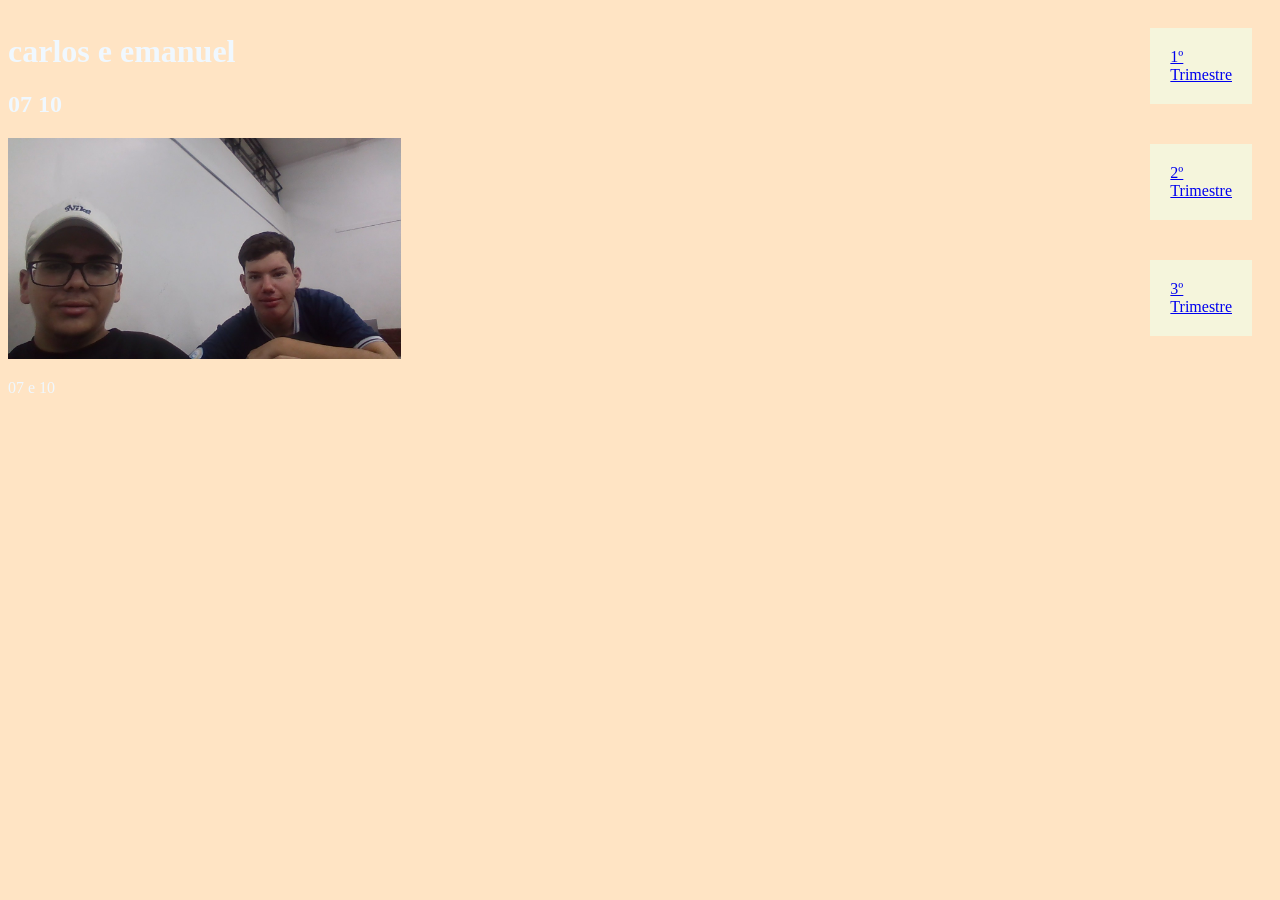
<file: index.html>
<!DOCTYPE html>
<html lang="en">
<head>
    <meta charset="UTF-8">
    <meta name="viewport" content="width=device-width, initial-scale=1.0">
    <title>Document</title>
    <link rel="stylesheet" href="style.css">
</head>
<body>
    <div class="biografia">
        <h1 class="identificação">carlos e emanuel</h1>
        <h2>07 10</h2>
        <img class="foto" src="./IMG_20260330_115908.jpg" alt="">
        <p>07 e 10</p>
    </div>
    <div class="links">
  <a href="./projeto1.html">1º Trimestre</a>
  <a href="./projeto2.html">2º Trimestre</a>
  <a href="./projeto3.html">3º Trimestre</a>
    </div>
    
</body>

</html>
</file>
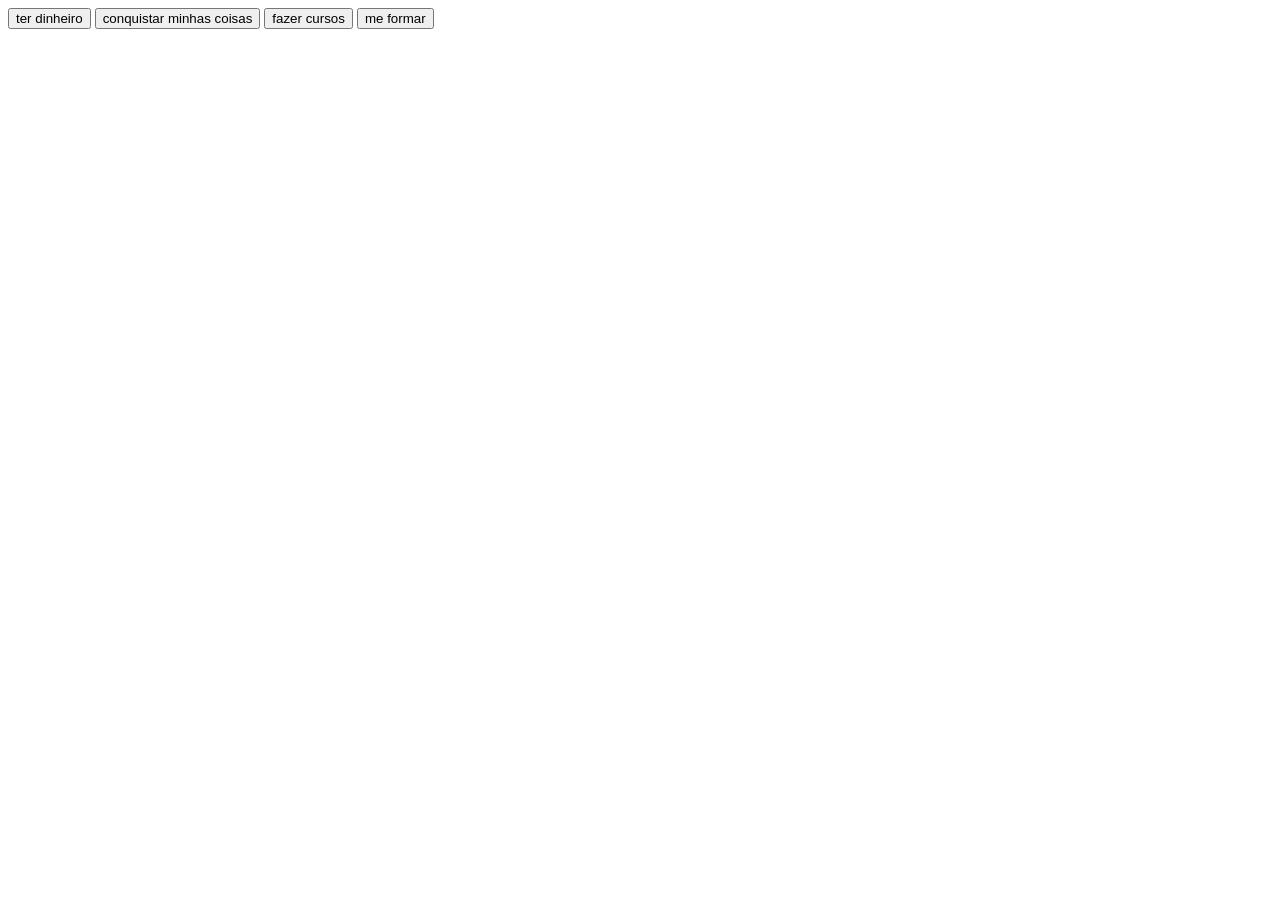
<file: projeto1.html>
<!DOCTYPE html>
<html lang="en">
<head>
    <meta charset="UTF-8">
    <meta name="viewport" content="width=, initial-scale=1.0">
    <title>Document</title>
</head>
<body>
    <button onclick="'para ter uma vida estavél'">ter dinheiro</button>
    <button onclick="'para construir meu patrimonio'">conquistar minhas coisas</button>
    <button onclick="'para ter emprego com bom salario'">fazer cursos</button>
    <button onclick="'para conseguir arrumar emprego'">me formar</button>
</body>
</html>
</file>
<file: style.css>
.importante {

    font-weight: bold;
}


.foto {
    width: 35%;
}

body {
    background-color: bisque;
    color: aliceblue;
    display: flex;
 align-items: baseline;

}

.links {
    display: flex;
    flex-direction: column;
}

a {
    margin: 20px;
    padding: 20px;
    background-color: beige;

}
</file>
